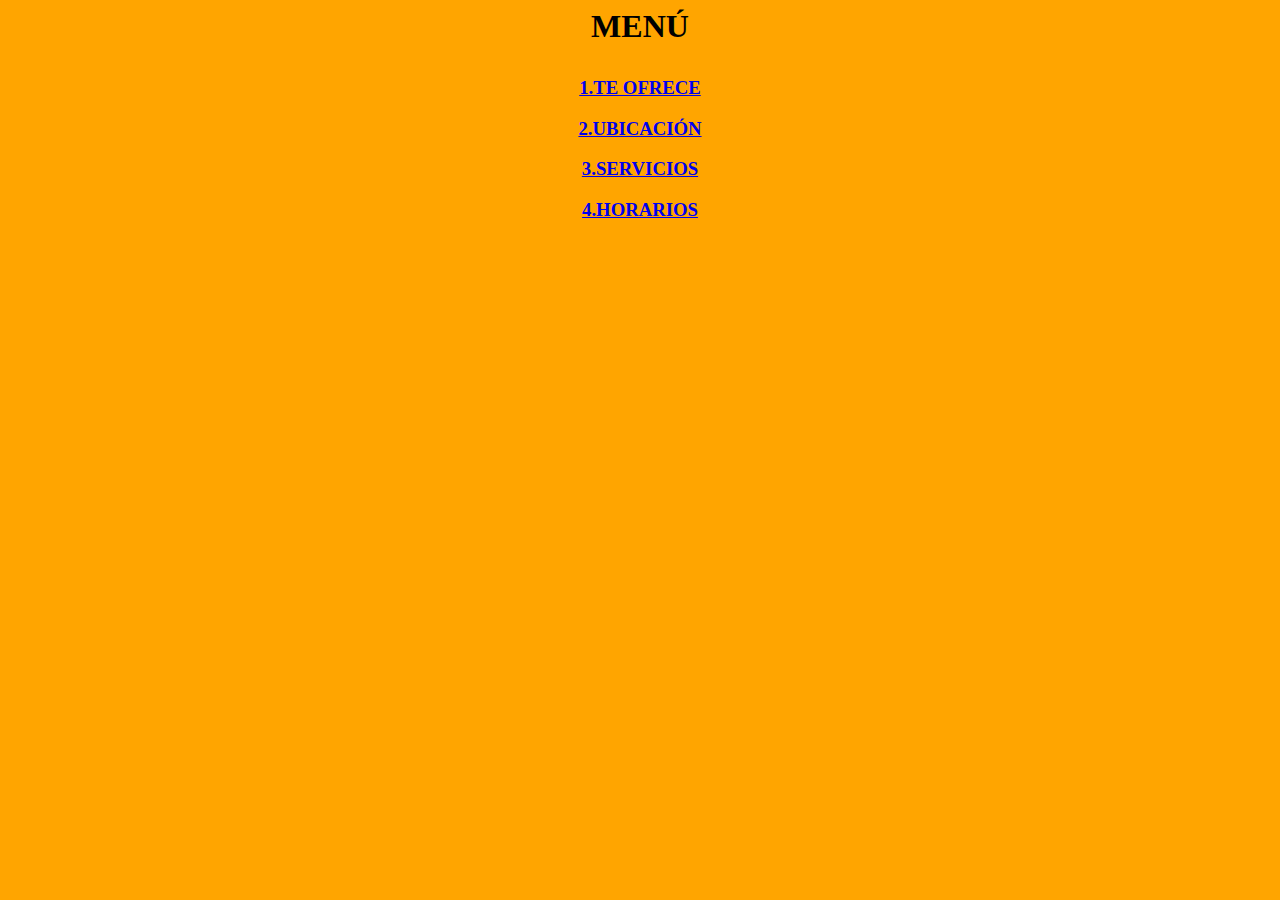
<file: menu.html>
<!Doctype>
<Html>
<head>
<title>MENU</title> 
</head>
<body>
   <CENTER><p><h1>MENÚ</p></h1>
<body bgcolor="ORANGE">



<h3><a href="TE OFRECE.html" target="CONT"> 1.TE OFRECE</a></h3>
<h3><a href ="UBICACIÓN.html" target ="CONT"> 2.UBICACIÓN </a></h3>
<h3><a href ="servicios.html" target ="CONT"> 3.SERVICIOS</a></h3>
<h3><a href ="HORARIOS.html" target ="CONT"> 4.HORARIOS</a></h3>

</body>
</html>
</file>
